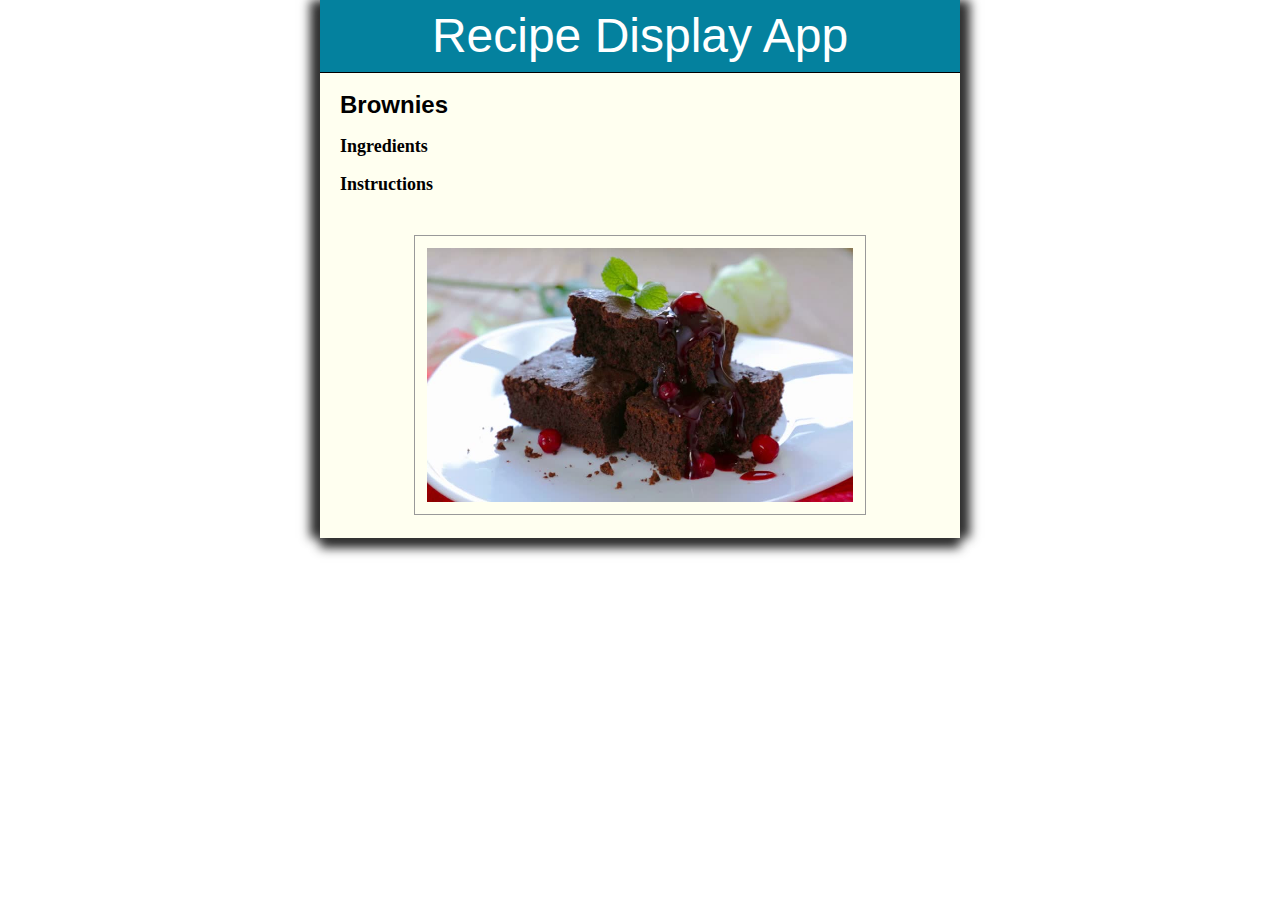
<file: Lesson7_Assignment/index.html>
<!DOCTYPE html>
<html>
<head>
   <!--
      Project Name:  Recipe Display Application
      
      Author:       
      
      Date:   

      Filename: index.html
   -->  
   <meta charset="utf-8" />
   <meta name="viewport" content="width=device-width,initial-scale=1.0">
   <title>Recipe Display Application</title>
   <link rel="stylesheet" href="styles.css" />
   <script src="modernizr.custom.05819.js"></script>
</head>

<body>
   <header>
      <h1>
         Recipe Display App
      </h1>
   </header>

   <article>
      <h2>Brownies</h2>
      <h3>Ingredients</h3>
      <ul class="ingr">
         <li>1 stick butter</li>
         <li>6-1/2 oz 70% dark chocolate</li>
         <li>1/4 t salt</li>
         <li>1/2 t vanilla</li>
         <li>1 c sugar</li>
         <li>2 eggs (at room temperature)</li>
         <li>1/2 c flour</li>
         <li>1 c broken walnuts (optional)</li>
      </ul>
      <h3>Instructions</h3>
      <div class="instr">
         <p>Preheat oven to 325.</p>
         <p>Melt together butter and dark chocolate. Allow to cool to room temperature.</p>
         <p>Mix in salt, vanilla, and sugar.</p>
         <p>Stir in eggs, one at a time.</p>
         <p>Add flour, then stir until almost combined.</p>
         <p>Add walnuts (if using), then stir once or twice.</p>
         <p>Butter and flour an 8 x 8 glass baking dish, then pour batter into dish and jiggle gently to distribute to corners.</p>
         <p>Bake on center rack for 35 minutes, or until a toothpick or sharp knife comes out sticky, with just a few crumbs but not wet.</p>
      </div>
      <br><br>
      <center><img src="brownie.jpg" alt="BrownieApplication" style="width:452px;height:280px;">
      </center>
   </article>

</body>
</html>
</file>
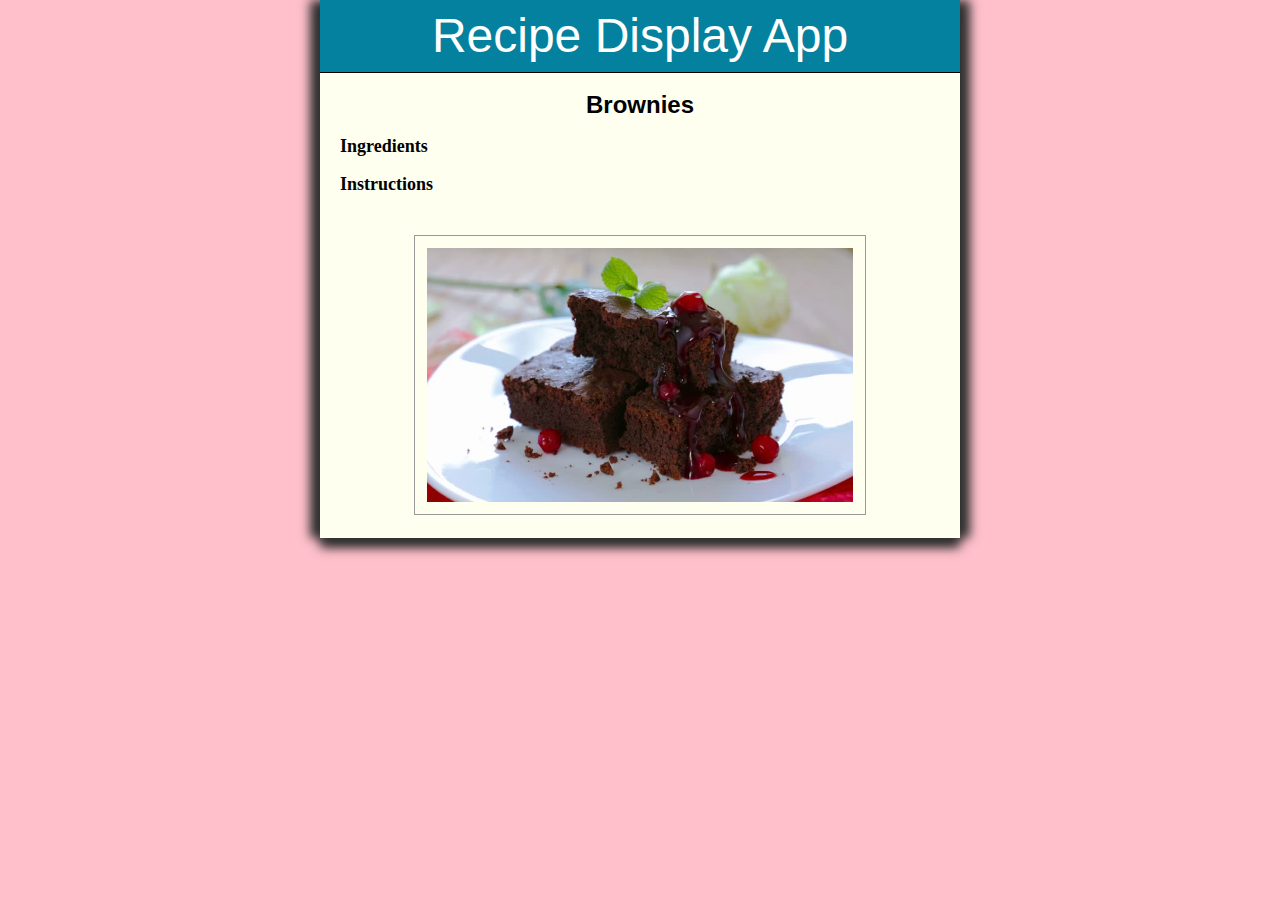
<file: Lesson7_MyRecipe/index.html>
<!DOCTYPE html>
<html>
<head>
   <!--
      Project Name:  Recipe Display Application
      
      Author: Dana Lebofsky      
      
      Date: July 27, 2017

      Filename: index.html
   -->  
   <meta charset="utf-8" />
   <meta name="viewport" content="width=device-width,initial-scale=1.0">
   <title>Recipe Display Application</title>
   <link rel="stylesheet" href="styles.css" />
   <script src="modernizr.custom.05819.js"></script>
</head>

<body>
   <header>
      <h1>
         Recipe Display App
      </h1>
   </header>

   <article>
      <h2>Brownies</h2>
      <h3>Ingredients</h3>
      <ul class="ingr">
         <li>1 stick butter</li>
         <li>6-1/2 oz 70% dark chocolate</li>
         <li>1/4 t salt</li>
         <li>1/2 t vanilla</li>
         <li>1 c sugar</li>
         <li>2 eggs (at room temperature)</li>
         <li>1/2 c flour</li>
         <li>1 c broken walnuts (optional)</li>
      </ul>
      <h3>Instructions</h3>
      <div class="instr">
         <p>Preheat oven to 325.</p>
         <p>Melt together butter and dark chocolate. Allow to cool to room temperature.</p>
         <p>Mix in salt, vanilla, and sugar.</p>
         <p>Stir in eggs, one at a time.</p>
         <p>Add flour, then stir until almost combined.</p>
         <p>Add walnuts (if using), then stir once or twice.</p>
         <p>Butter and flour an 8 x 8 glass baking dish, then pour batter into dish and jiggle gently to distribute to corners.</p>
         <p>Bake on center rack for 35 minutes, or until a toothpick or sharp knife comes out sticky, with just a few crumbs but not wet.</p>
      </div>
      <br><br>
      <center><img src="brownie.jpg" alt="BrownieApplication" style="width:452px;height:280px;">
      </center>
   </article>
   
   
   <script src="jquery-1.11.1.min.js"> </script>
   <script src="script.js"> </script>

</body>
</html>
</file>
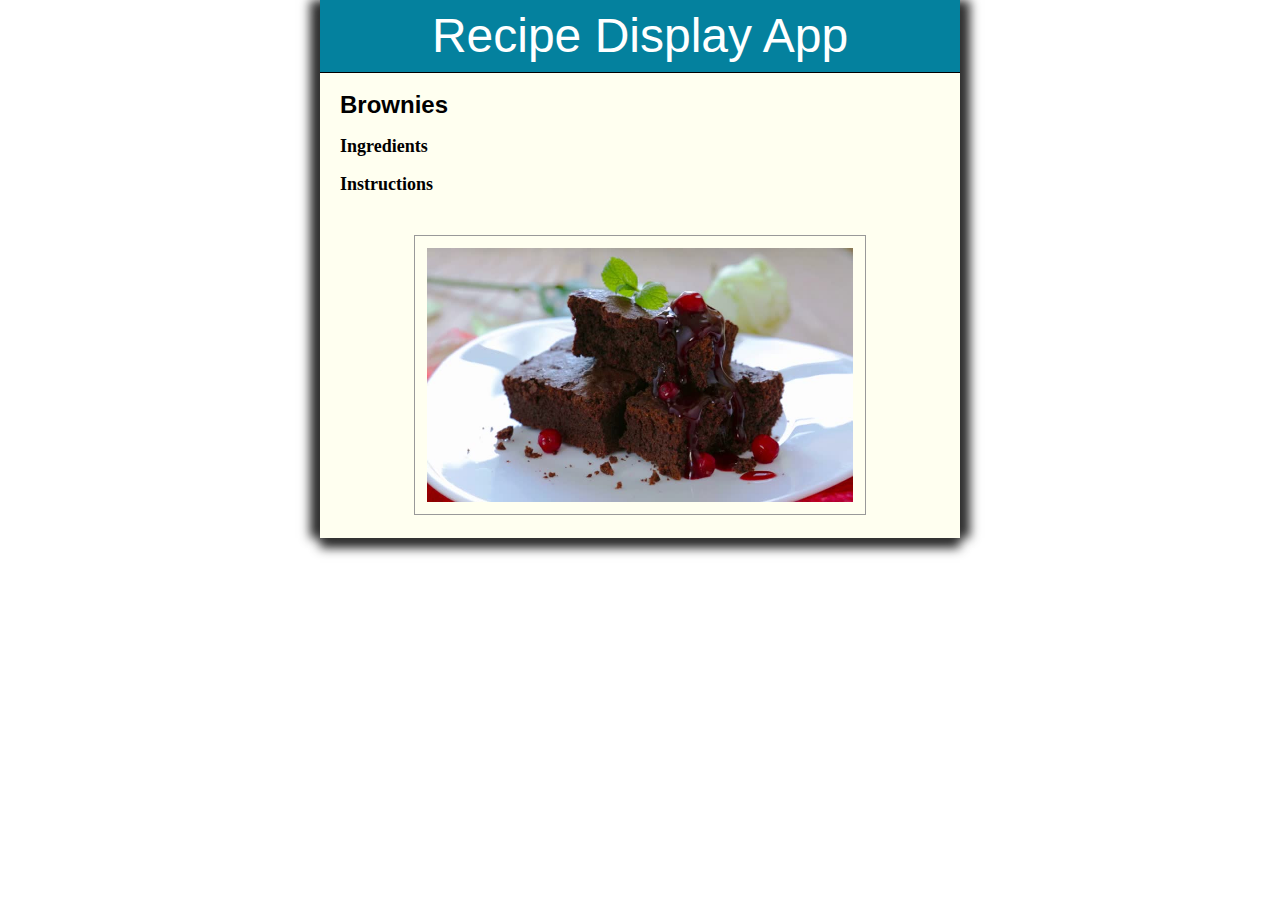
<file: Lesson7_Assignment/index2.html>
<!DOCTYPE html>
<html>
<head>
   <!--
      Project Name:  Recipe Display Application
      
      Author: Dana Lebofsky      
      
      Date: July 27, 2017

      Filename: index2.html
   -->  
   <meta charset="utf-8" />
   <meta name="viewport" content="width=device-width,initial-scale=1.0">
   <title>Recipe Display Application</title>
   <link rel="stylesheet" href="styles.css" />
   <script src="modernizr.custom.05819.js"></script>
</head>

<body>
   <header>
      <h1>
         Recipe Display App
      </h1>
   </header>

   <article>
      <h2>Brownies</h2>
      <h3>Ingredients</h3>
      <ul class="ingr">
         <li>1 stick butter</li>
         <li>6-1/2 oz 70% dark chocolate</li>
         <li>1/4 t salt</li>
         <li>1/2 t vanilla</li>
         <li>1 c sugar</li>
         <li>2 eggs (at room temperature)</li>
         <li>1/2 c flour</li>
         <li>1 c broken walnuts (optional)</li>
      </ul>
      <h3>Instructions</h3>
      <div class="instr">
         <p>Preheat oven to 325.</p>
         <p>Melt together butter and dark chocolate. Allow to cool to room temperature.</p>
         <p>Mix in salt, vanilla, and sugar.</p>
         <p>Stir in eggs, one at a time.</p>
         <p>Add flour, then stir until almost combined.</p>
         <p>Add walnuts (if using), then stir once or twice.</p>
         <p>Butter and flour an 8 x 8 glass baking dish, then pour batter into dish and jiggle gently to distribute to corners.</p>
         <p>Bake on center rack for 35 minutes, or until a toothpick or sharp knife comes out sticky, with just a few crumbs but not wet.</p>
      </div>
      <br><br>
      <center><img src="brownie.jpg" alt="BrownieApplication" style="width:452px;height:280px;">
      </center>
   </article>
   
   
   <script src="jquery-1.11.1.min.js"> </script>
   <script src="drill4.js"> </script>

</body>
</html>
</file>
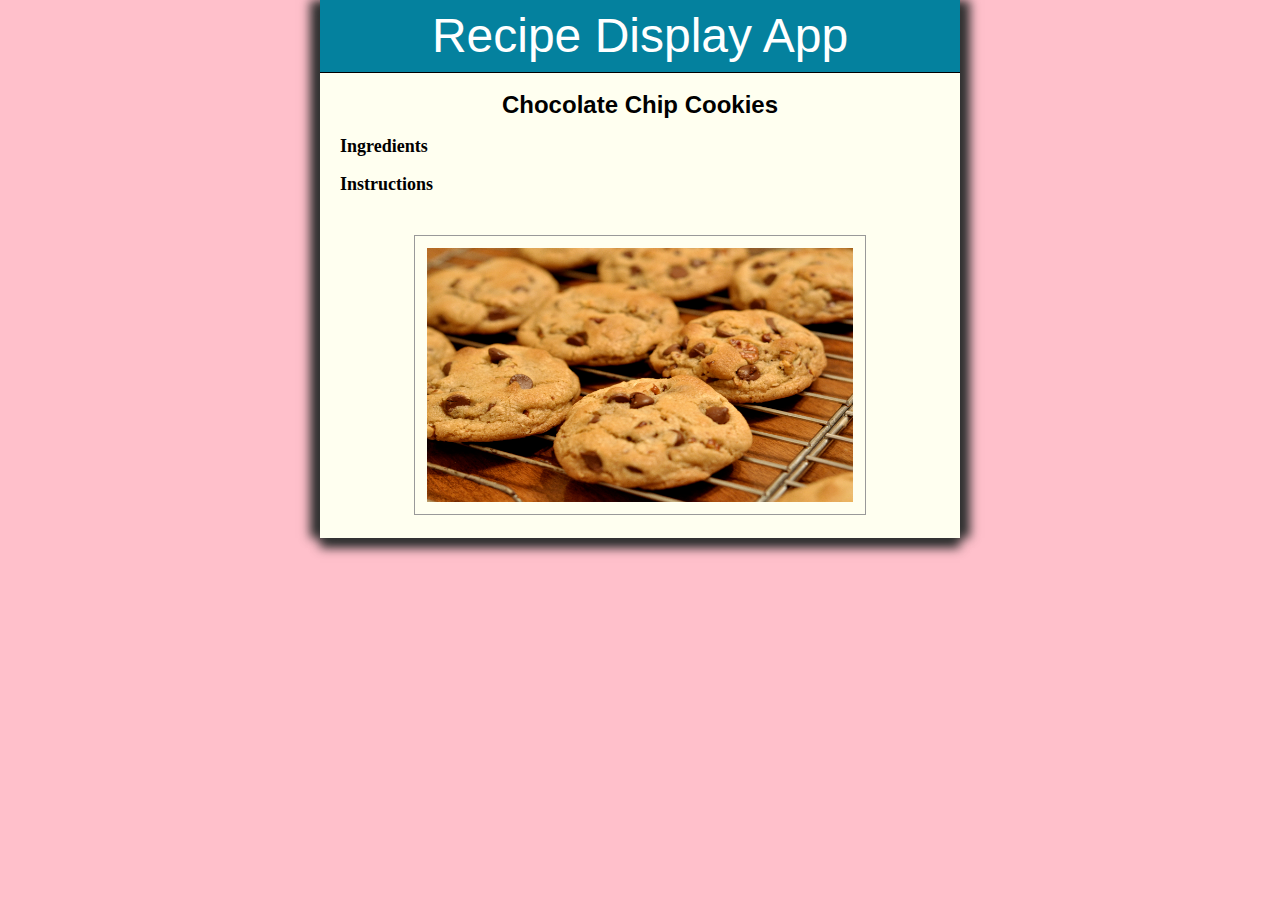
<file: Lesson7_MyRecipe/myRecipe.html>
<!DOCTYPE html>
<html>
<head>
   <!--
      Project Name:  Recipe Display Application
      
      Author: Dana Lebofsky      
      
      Date: July 27, 2017

      Filename: myRecipe.html
   -->  
   <meta charset="utf-8" />
   <meta name="viewport" content="width=device-width,initial-scale=1.0">
   <title>Recipe Display Application</title>
   <link rel="stylesheet" href="styles.css" />
   <script src="modernizr.custom.05819.js"></script>
</head>

<body>
   <header>
      <h1>
         Recipe Display App
      </h1>
   </header>

   <article>
      <h2>Chocolate Chip Cookies</h2>
      <h3>Ingredients</h3>
      <ul class="ingr">
         <li>1 cup butter, softened</li>
         <li>1 cup white sugar</li>
         <li>1 cup packed brown sugar</li>
         <li>2 eggs</li>
         <li>2 tsp vanilla extract</li>
         <li>3 cups all purpose flour</li>
         <li>1 tsp baking soda</li>
         <li>2 tsp hot water</li>
         <li>1/2 tsp salt</li>
         <li>2 cups semisweet cholocate chips</li>
      </ul>
      <h3>Instructions</h3>
      <div class="instr">
         <p>Preheat oven to 350 degrees Fahrenheit.</p>
         <p>Cream together the butter and sugars until smooth.</p>
         <p>Beat in eggs one at a time and stir in vanilla.</p>
         <p>Dissolve baking soda with hot water. Add to the batter with salt</p>
         <p>Stir in flour, 1 cup at a time.</p>
         <p>Stir in chocolate chips.</p>
         <p>Drop large spoonfuls onto ungreased cooking sheet.</p>
         <p>Bake for about 10 minutes in the preheated oven, or until edges are golden brown.</p>
      </div>
      <br><br>
      <center><img src="chocolate_chip_cookie.jpg" alt="CookieApplication" style="width:452px;height:280px;">
      </center>
   </article>
   
   
   <script src="jquery-1.11.1.min.js"> </script>
   <script src="myRecipe.js"> </script>

</body>
</html>
</file>
<file: Lesson7_Assignment/styles.css>
/*    Project Name:  Recipe Display Application
      Filename: styles.css
*/

/* apply a natural box layout model to all elements */
* {
   -moz-box-sizing: border-box;
   -webkit-box-sizing: border-box;
   box-sizing: border-box;
}

/* reset rules */
html, body, div, span, applet, object, iframe,
h1, h2, h3, h4, h5, h6, p, blockquote, pre,
a, abbr, acronym, address, big, cite, code,
del, dfn, em, img, ins, kbd, q, s, samp,
small, strike, strong, sub, sup, tt, var,
b, u, i, center,
dl, dt, dd, ol, ul, li,
fieldset, form, label, legend,
table, caption, tbody, tfoot, thead, tr, th, td,
article, aside, canvas, details, embed, 
figure, figcaption, footer, header, hgroup, 
menu, nav, output, ruby, section, summary,
time, mark, audio, video {
   margin: 0;
   padding: 0;
   border: 0;
   font-size: 100%;
   font: inherit;
   vertical-align: baseline;
}

/* HTML5 display-role reset for older browsers */
article, aside, details, figcaption, figure, 
footer, header, hgroup, menu, nav, section {
   display: block;
}

body {
   line-height: 1;
   max-width: 640px;
   background: white;
   margin: 0 auto;
   font-family: Arial, Helvetica, sans-serif; 
   -webkit-box-shadow: 10px 0px 10px rgba(50, 50, 50, 1),
                       0px 10px 10px rgba(50, 50, 50, 1),
                       -10px 0px 10px rgba(50, 50, 50, 1);
   -moz-box-shadow:    10px 0px 10px rgba(50, 50, 50, 1),
                       0px 10px 10px rgba(50, 50, 50, 1),
                       -10px 0px 10px rgba(50, 50, 50, 1);
   box-shadow:         10px 0px 10px rgba(50, 50, 50, 1),
                       0px 10px 10px rgba(50, 50, 50, 1),
                       -10px 0px 10px rgba(50, 50, 50, 1);
}

ol, ul {
   list-style: none;
}

/* page header */
header {
   background: #04819E;
   width: 100%;
   color: #FFFFFF;
   font-size: 48px;
   text-align: center;
   line-height: 1.5em;
   border-bottom: 1px solid black;
}

/* main content */
article {
   width: 640px;
   text-align: left;
   background: ivory;
   padding: 20px;
}

h2 {
   font-weight: bold;
   font-size: 24px;
}

h3 {
   font-weight: bold;
   font-size: 18px;
   margin: 20px 0 10px 0;
   font-family: "times new roman", times, serif;
}

li, p {
   margin-bottom: 0.5em;
}

.ingr, .instr {
   display: none;
}

img {
 background:transparent;
    padding:12px;
    border:1px solid #999999;
}
</file>
<file: Lesson7_MyRecipe/styles.css>
/*    Project Name:  Recipe Display Application
      Filename: styles.css
*/

/* apply a natural box layout model to all elements */
* {
   -moz-box-sizing: border-box;
   -webkit-box-sizing: border-box;
   box-sizing: border-box;
}

/* reset rules */
html, body, div, span, applet, object, iframe,
h1, h2, h3, h4, h5, h6, p, blockquote, pre,
a, abbr, acronym, address, big, cite, code,
del, dfn, em, img, ins, kbd, q, s, samp,
small, strike, strong, sub, sup, tt, var,
b, u, i, center,
dl, dt, dd, ol, ul, li,
fieldset, form, label, legend,
table, caption, tbody, tfoot, thead, tr, th, td,
article, aside, canvas, details, embed, 
figure, figcaption, footer, header, hgroup, 
menu, nav, output, ruby, section, summary,
time, mark, audio, video {
   margin: 0;
   padding: 0;
   border: 0;
   font-size: 100%;
   font: inherit;
   vertical-align: baseline;
}

/* HTML5 display-role reset for older browsers */
article, aside, details, figcaption, figure, 
footer, header, hgroup, menu, nav, section {
   display: block;
}

body {
   line-height: 1;
   max-width: 640px;
   background: pink;
   margin: 0 auto;
   font-family: Arial, Helvetica, sans-serif; 
   -webkit-box-shadow: 10px 0px 10px rgba(50, 50, 50, 1),
                       0px 10px 10px rgba(50, 50, 50, 1),
                       -10px 0px 10px rgba(50, 50, 50, 1);
   -moz-box-shadow:    10px 0px 10px rgba(50, 50, 50, 1),
                       0px 10px 10px rgba(50, 50, 50, 1),
                       -10px 0px 10px rgba(50, 50, 50, 1);
   box-shadow:         10px 0px 10px rgba(50, 50, 50, 1),
                       0px 10px 10px rgba(50, 50, 50, 1),
                       -10px 0px 10px rgba(50, 50, 50, 1);
}

ol, ul {
   list-style: none;
}

/* page header */
header {
   background: #04819E;
   width: 100%;
   color: #FFFFFF;
   font-size: 48px;
   text-align: center;
   line-height: 1.5em;
   border-bottom: 1px solid black;
}

/* main content */
article {
   width: 640px;
   text-align: left;
   background: ivory;
   padding: 20px;
}

h2 {
   font-weight: bold;
   font-size: 24px;
   text-align: center;
}

h3 {
   font-weight: bold;
   font-size: 18px;
   margin: 20px 0 10px 0;
   font-family: "times new roman", times, serif;
}

li, p {
   margin-bottom: 0.5em;
}

.ingr, .instr {
   display: none;
}

img {
 background:transparent;
    padding:12px;
    border:1px solid #999999;
}
</file>
